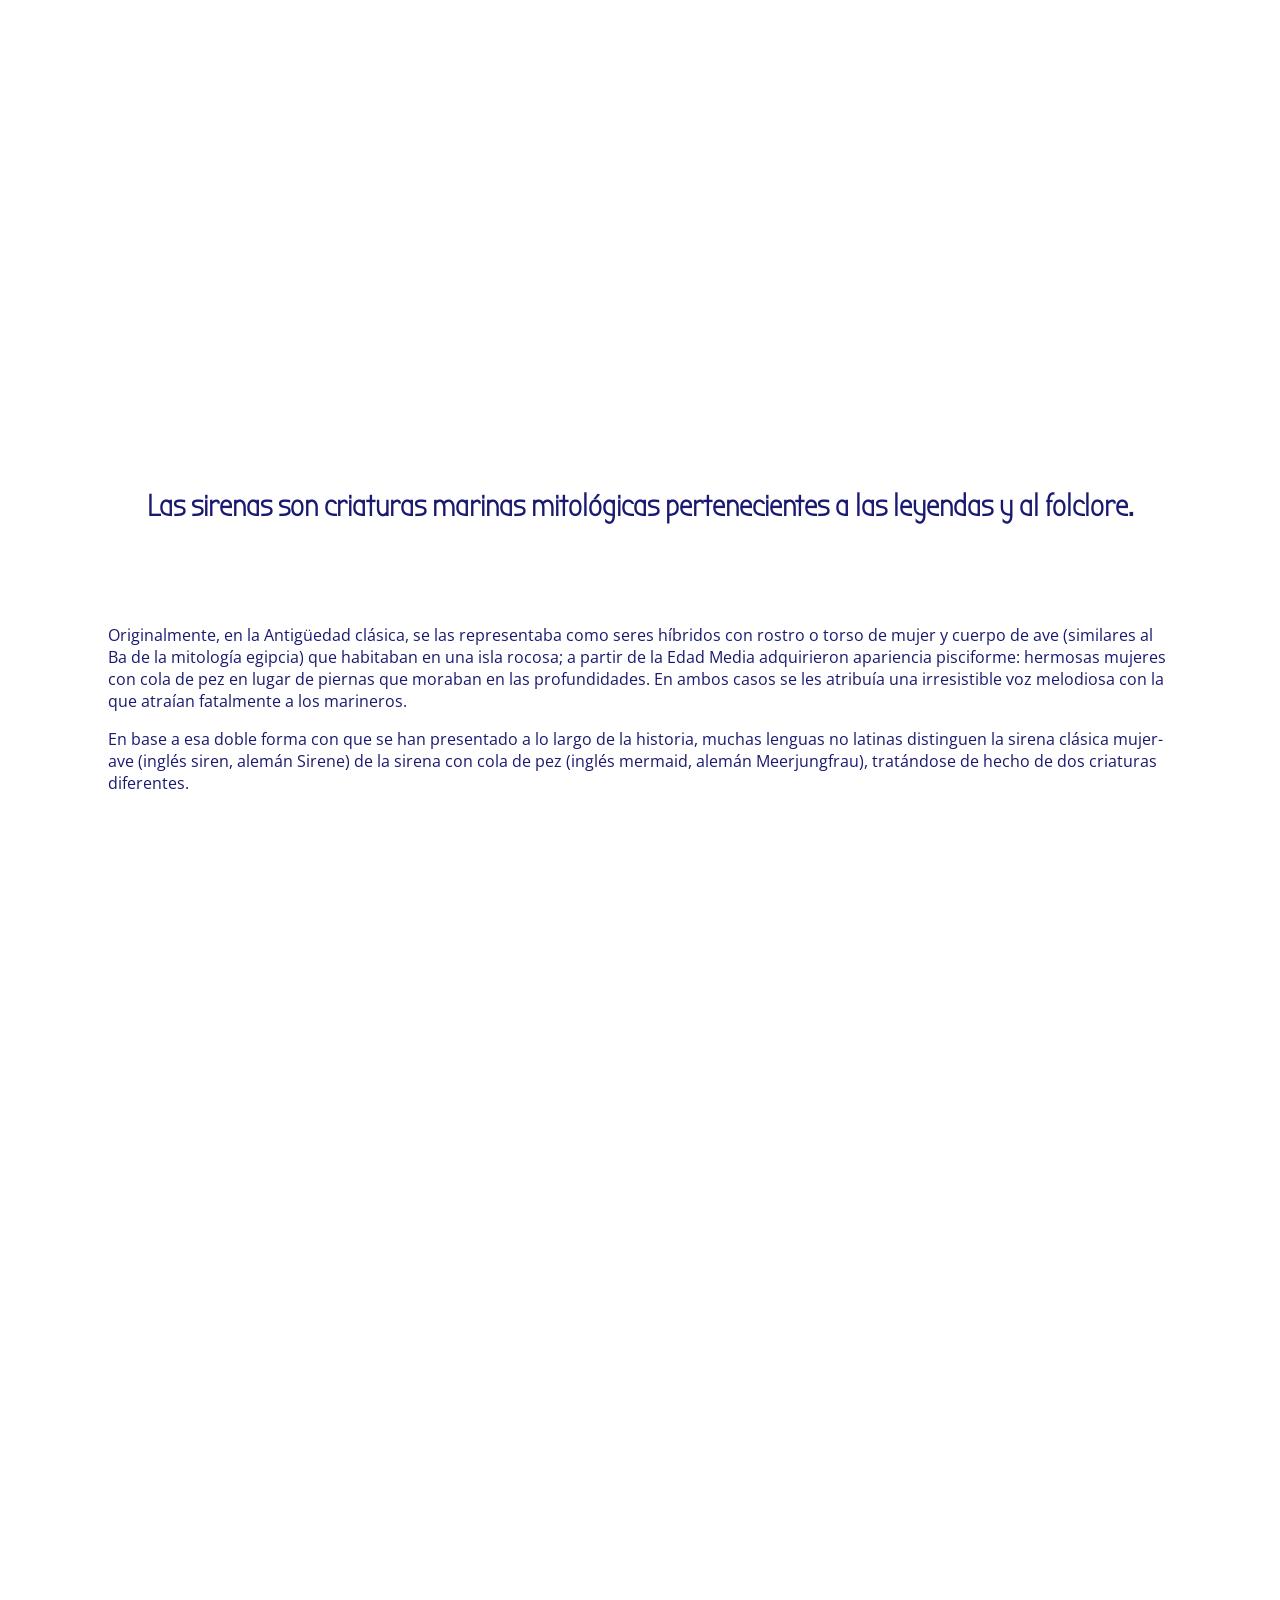
<file: Index.html>
<html>
<head>
<title> Las Sirenas </title>
<link href="https://fonts.googleapis.com/css?family=Bubbler+One" rel="stylesheet">
<link href="https://fonts.googleapis.com/css?family=Open+Sans" rel="stylesheet">
<link href="Style.css" type="text/css" rel="stylesheet">
</head>
<body>
<div class="header">
  <br />
  <br />
  <br />
  <br />
  <br />
<h1> Las Sirenas </h1>
  </div>
  <br />
  <br />
<h2> Las sirenas son criaturas marinas mitológicas pertenecientes a las leyendas y al folclore. </h2>

<p> Originalmente, en la Antigüedad clásica, se las representaba como seres híbridos con rostro o torso de mujer y cuerpo de ave (similares al Ba de la mitología egipcia) que habitaban en una isla rocosa; a partir de la Edad Media adquirieron apariencia pisciforme: hermosas mujeres con cola de pez en lugar de piernas que moraban en las profundidades. En ambos casos se les atribuía una irresistible voz melodiosa con la que atraían fatalmente a los marineros. </p>

<p> En base a esa doble forma con que se han presentado a lo largo de la historia, muchas lenguas no latinas distinguen la sirena clásica mujer-ave (inglés siren, alemán Sirene) de la sirena con cola de pez (inglés mermaid, alemán Meerjungfrau), tratándose de hecho de dos criaturas diferentes. </p>
  <br />
  <br />
  <br />
  <div class="fondomarino">
    <br />
  <h3> LAS SIRENAS EN LA MITOLOGÍA </h3>
  
  <h4> En Grecia </h4>
  <p class="blanco"> El primer testimonio escrito que se tiene de ellas es su mención en la Odisea de Homero, pero ya figuraban en representaciones artísticas de antigüedad mucho mayor, a menudo en monumentos y ofrendas funerarios. Se presume así su vínculo con el otro mundo, siendo muy plausible que al principio representaran iconográficmente a los espíritus de los difuntos y/o que se las considerara encargadas de transportar las almas al Hades (función que posteriormente asumiría el dios Hermes en su papel de psicopompo). </p>
  
  <h4> En Medio Oriente </h4>
  <p class="blanco"> Las primeras historias conocidas sobre sirenas aparecieron en Asiria, antes del 1000 AC. El hecho de representarlas con medio cuerpo de pez se debe a la leyenda referida por Diodoro Sículo en la que Derceto ofendió a Venus y entonces la diosa le inspiró amor hacia un pastor. De este amor nació una niña, Semíramis, que llegaría a ser reina de Babilonia. Después de nacer su hija, también por obra de Venus, acabó el amor. Derceto, llena de ira, abandonó a su hija, hizo matar al hombre a quien había amado y se arrojó al agua dispuesta a suicidarse, lo que los dioses no permitieron. Así dio origen a su morfología anfibia. </p>
  
  <h4> En las islas británicas </h4>
  <p class="blanco"> Las sirenas se observaron en el folclore británico como presagios de mala suerte. Las sirenas también podrían nadar en agua dulce y llegar hasta los ríos y lagos y ahogar a sus víctimas, haciéndoles creer que eran personas que se estaban ahogando. En ocasiones, las sirenas podrían curar enfermedades. Algunas sirenas eran descritas como monstruos grandes de hasta 600 m. </p>
    
    <h4> En China </h4>
    <p class="blanco"> En algunos cuentos antiguos, las sirenas son una especie cuyas lágrimas se convierten en perlas preciosas. Las sirenas también pueden tejer un material muy valioso que no solo es ligero sino también hermoso y transparente. Debido a esto, los pescadores siempre tenían ganas de agarrarlas, pero el canto de las sirenas lo dificultaba. En otras leyendas chinas, las sirenas son unas criaturas maravillosas, hábiles y versátiles y estaba mal visto que los pescadores quisieran capturarlas. </p>
  </div>
</body>
</html>
</file>
<file: Style.css>
body {
	background-color: White;
}

.header {
	background-image: url(https://s-media-cache-ak0.pinimg.com/564x/4b/66/56/4b6656a8659fc2107a4d84cd2c4f531b.jpg);
	background-position: center;
	background-repeat: repeat;
  opacity: 1;
	height: 400px;
	width: 1024px; 
}

h1 {
	color: White;
	font-family: "Bubbler One", Helvetica, sans-serif;
	font-size: 100px;
	text-align: center;
	text-transform: uppercase;
}

h2 {
	color: MidnightBlue;
	font-family: "Bubbler One";
	font-size: 30px;
	text-align: center;
	padding-top: 20px;
	padding-left: 100px;
	padding-right: 100px;
	padding-bottom: 75px;
}

h3 {
  color: White;
  font-family: "Bubbler One";
  font-size: 30px;
  text-align: center;
	padding-top: 20px;
	padding-left: 100px;
	padding-right: 100px;
}

p {
	color: MidnightBlue;
	font-family: "Open Sans";
	font-size: 16px;
	text-align: left;
  padding-left: 100px;
  padding-right: 100px;
}

.fondomarino {
  background-image: url(http://i.imgur.com/7f06OjB.jpg);
	background-position: center;
	background-repeat: no-repeat;
  opacity: 1;
	margin:0;
	width: 1024px;
  padding-bottom: 100px;
}

h4 {
  color: White;
  font-family: "Bubbler One";
  font-size: 20px;
  text-align: left;
	padding-top: 20px;
	padding-left: 100px;
	padding-right: 100px;
}

p.blanco {
  color: White;
	font-family: "Open Sans";
	font-size: 16px;
	text-align: left;
  padding-left: 100px;
  padding-right: 100px;
}
</file>
<file: estilos.css>
body {
	background-color: White;
}

.header {
	background-image: url(https://s-media-cache-ak0.pinimg.com/564x/4b/66/56/4b6656a8659fc2107a4d84cd2c4f531b.jpg);
	background-position: center;
	background-repeat: repeat;
  opacity: 1;
	height: 400px;
	width: 1024px; 
}

h1 {
	color: White;
	font-family: "Bubbler One", Helvetica, sans-serif;
	font-size: 100px;
	text-align: center;
	text-transform: uppercase;
}

h2 {
	color: MidnightBlue;
	font-family: "Bubbler One";
	font-size: 30px;
	text-align: center;
	padding-top: 20px;
	padding-left: 100px;
	padding-right: 100px;
	padding-bottom: 75px;
}

h3 {
  color: White;
  font-family: "Bubbler One";
  font-size: 30px;
  text-align: center;
	padding-top: 20px;
	padding-left: 100px;
	padding-right: 100px;
}

p {
	color: MidnightBlue;
	font-family: "Open Sans";
	font-size: 16px;
	text-align: left;
  padding-left: 100px;
  padding-right: 100px;
}

.fondomarino {
  background-image: url(http://i.imgur.com/7f06OjB.jpg);
	background-position: center;
	background-repeat: no-repeat;
  opacity: 1;
	margin:0;
	width: 1024px;
  padding-bottom: 100px;
}

h4 {
  color: White;
  font-family: "Bubbler One";
  font-size: 20px;
  text-align: left;
	padding-top: 20px;
	padding-left: 100px;
	padding-right: 100px;
}

p.blanco {
  color: White;
	font-family: "Open Sans";
	font-size: 16px;
	text-align: left;
  padding-left: 100px;
  padding-right: 100px;
}
</file>
